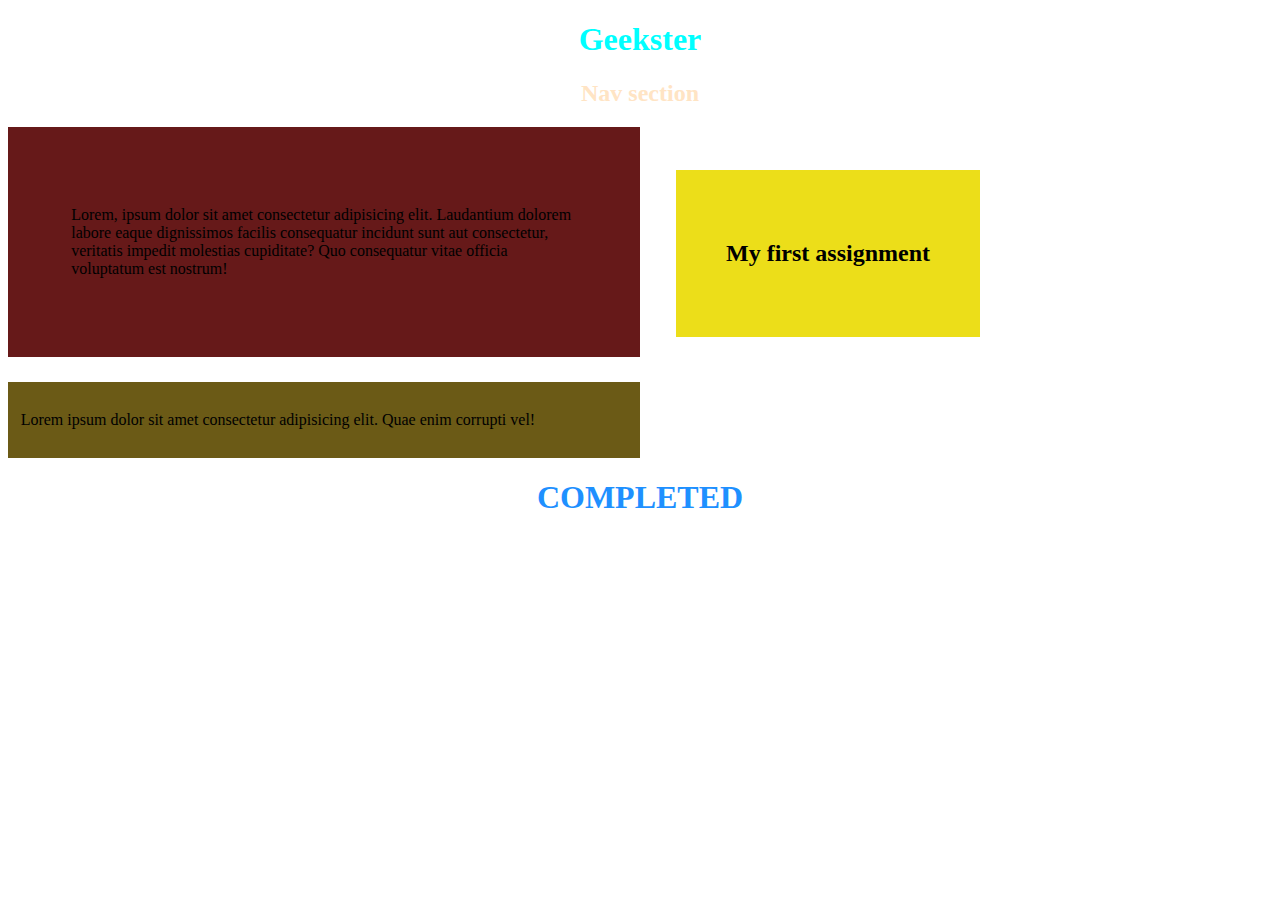
<file: index.html>
<!DOCTYPE html>
<html lang="en">

<head>
    <meta charset="UTF-8">
    <meta http-equiv="X-UA-Compatible" content="IE=edge">
    <meta name="viewport" content="width=device-width, initial-scale=1.0">
    <link rel="stylesheet" href="as1.css">
    <title>Document</title>
</head>

<body>
    <header class="like">
        <h1>Geekster</h1>
    </header>
    <nav class="live">
        <h2>Nav section</h2>

    </nav>
    <section class="ipsum">
        <p>Lorem, ipsum dolor sit amet consectetur adipisicing elit. Laudantium dolorem labore eaque dignissimos facilis consequatur incidunt sunt aut consectetur, veritatis impedit molestias cupiditate? Quo consequatur vitae officia voluptatum est nostrum!</p>
    </section>
    <article class="first">
        <p>Lorem ipsum dolor sit amet consectetur adipisicing elit. Quae enim corrupti vel!</p>
    </article>
    <aside class="My">
        <h2>My first assignment</h2>
    </aside>
    <footer class="last">
        <h1>COMPLETED</h1>
    </footer>
</body>

</html>
</file>
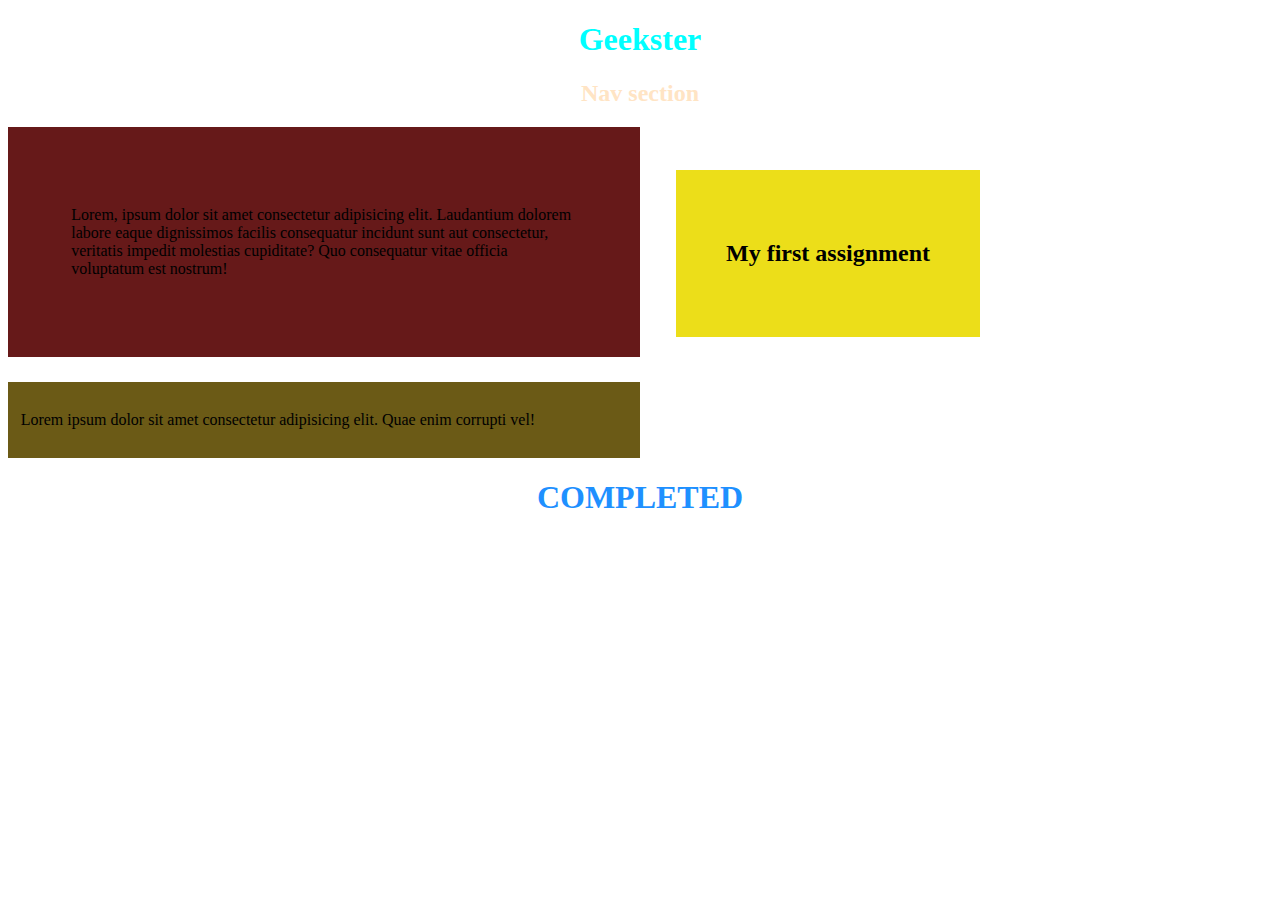
<file: as1.html>
<!DOCTYPE html>
<html lang="en">

<head>
    <meta charset="UTF-8">
    <meta http-equiv="X-UA-Compatible" content="IE=edge">
    <meta name="viewport" content="width=device-width, initial-scale=1.0">
    <link rel="stylesheet" href="as1.css">
    <title>Document</title>
</head>

<body>
    <header class="like">
        <h1>Geekster</h1>
    </header>
    <nav class="live">
        <h2>Nav section</h2>

    </nav>
    <section class="ipsum">
        <p>Lorem, ipsum dolor sit amet consectetur adipisicing elit. Laudantium dolorem labore eaque dignissimos facilis consequatur incidunt sunt aut consectetur, veritatis impedit molestias cupiditate? Quo consequatur vitae officia voluptatum est nostrum!</p>
    </section>
    <article class="first">
        <p>Lorem ipsum dolor sit amet consectetur adipisicing elit. Quae enim corrupti vel!</p>
    </article>
    <aside class="My">
        <h2>My first assignment</h2>
    </aside>
    <footer class="last">
        <h1>COMPLETED</h1>
    </footer>
</body>

</html>
</file>
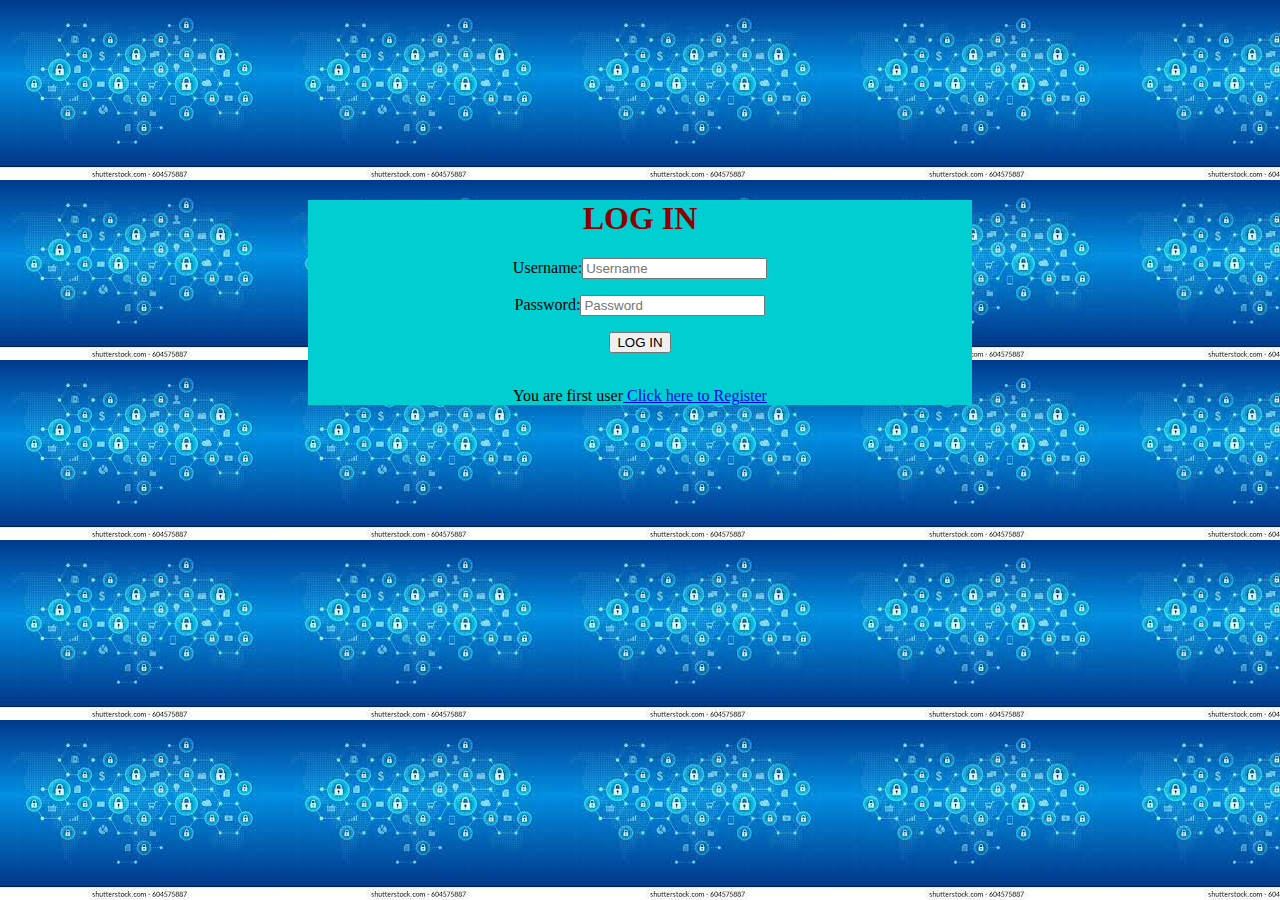
<file: as2.html>
<!DOCTYPE html>
<html lang="en">

<head>
    <meta charset="UTF-8">
    <meta http-equiv="X-UA-Compatible" content="IE=edge">
    <meta name="viewport" content="width=device-width, initial-scale=1.0">
    <link rel="stylesheet" href="as2.css">
    <title>Document</title>
</head>

<body class="src">
    <form class="for">
        <h1 class="int">LOG IN</h1>
        <p>Username:<input type="email" placeholder="Username" pattern="b.m"></p>
        <p>Password:<input type="number" placeholder="Password" pattern="1.0"></p>
        <button type="submit">LOG IN</button>
        <br/>
        <br/>
        <p>You are first user<a href="reg.html"> Click here to Register</a></p>
    </form>
</body>

</html>
</file>
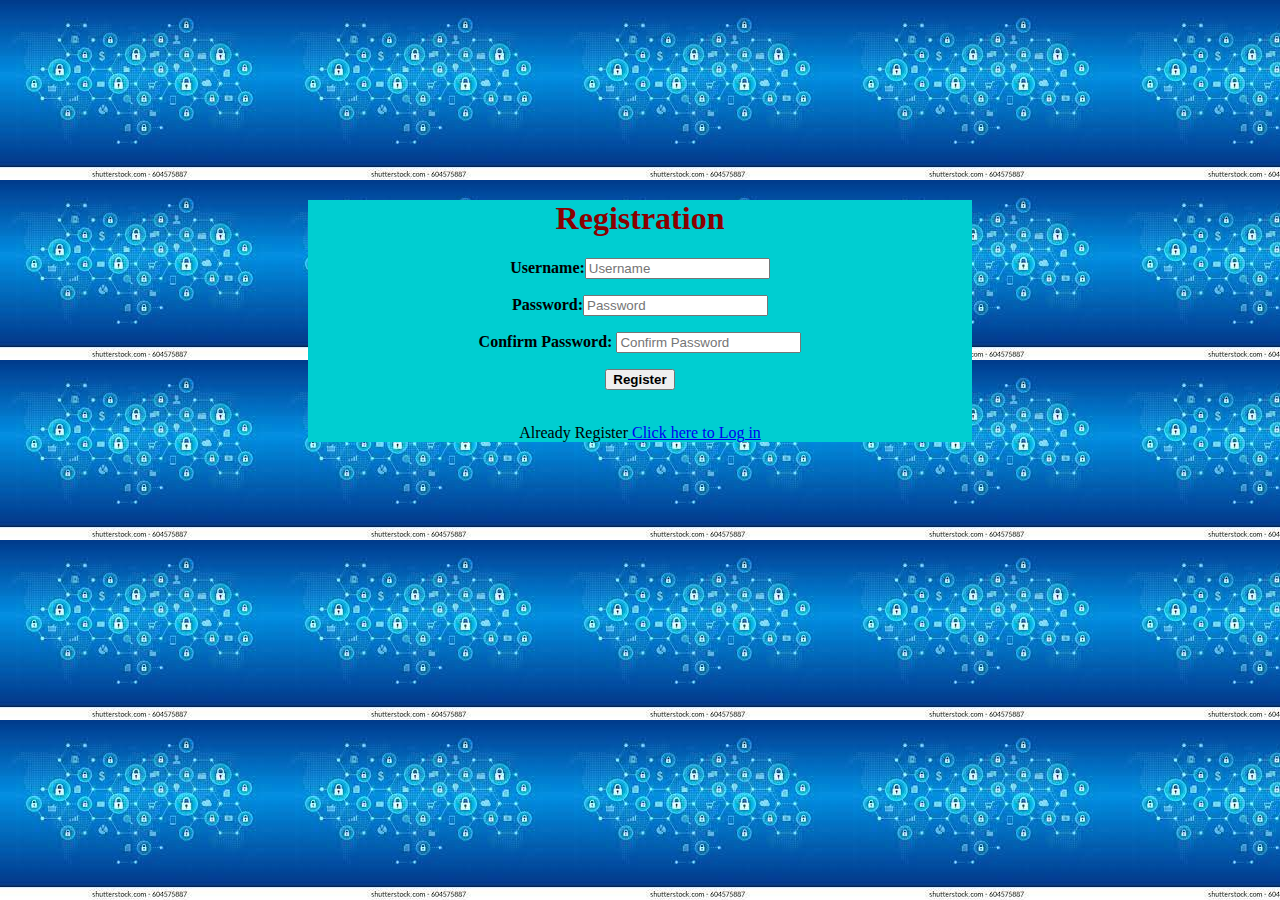
<file: reg.html>
<!DOCTYPE html>
<html lang="en">

<head>
    <meta charset="UTF-8">
    <meta http-equiv="X-UA-Compatible" content="IE=edge">
    <meta name="viewport" content="width=device-width, initial-scale=1.0">
    <link rel="stylesheet" href="as2.css">
    <title>Document</title>
</head>

<body class="src">
    <form class="for">
        <h1 class="int">Registration</h1>
        <p><b>Username:</b><input type="email" placeholder="Username" pattern="b.m"></p>
        <p><b>Password:</b><input type="number" placeholder="Password" pattern="1.0"></p>
        <p class="con"><b>Confirm Password:</b> <input type="number" placeholder="Confirm Password" pattern="1.0"></p>
        <button type="submit"><b>Register</b></button>
        <br/>
        <br/>
        <p>Already Register<a href="as2.html"> Click here to Log in</a></p>
    </form>

</body>

</html>
</file>
<file: as1.css>
.like {
    color: aqua;
    text-align: center;
}

.live {
    color: bisque;
    text-align: center;
}

.ipsum {
    background-color: rgb(102, 25, 25);
    border: firebrick;
    margin-right: 50%;
    padding: 5%;
    text-align: left;
    border-left: gold;
    border-width: 20%;
}

.first {
    background-color: rgb(107, 90, 22);
    margin-top: 2%;
    margin-right: 50%;
    padding: 1%;
}

.My {
    background-color: rgb(236, 222, 25);
    position: absolute;
    right: 50px;
    top: 20px;
    margin-top: 150px;
    margin-bottom: 50px;
    margin-right: 250px;
    padding: 50px;
}

.last {
    color: dodgerblue;
    text-align: center;
}
</file>
<file: as2.css>
.for {
    text-align: center;
    background-color: darkturquoise;
    margin: 300px;
    border: rgb(187, 129, 54);
    width: auto;
    margin-top: 200px;
}

.int {
    color: darkred;
    text-align: center;
}

.src {
    text-align: center;
    background-image: url([data-uri]);
}

.con {
    margin-right: auto;
    float: unset;
}
</file>
